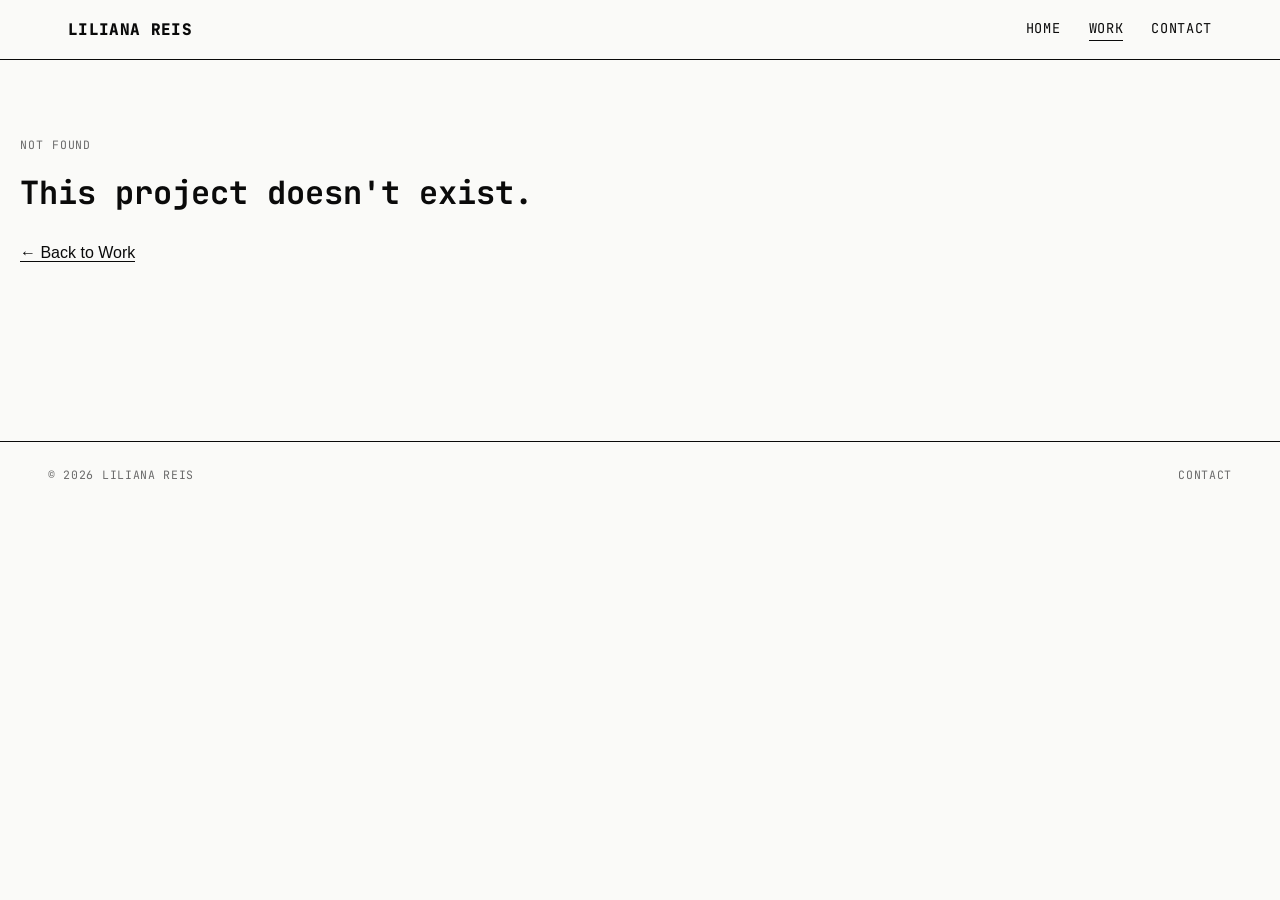
<file: project.html>
<!DOCTYPE html>
<html lang="en">
<head>
<meta charset="UTF-8">
<meta name="viewport" content="width=device-width, initial-scale=1.0">
<title id="page-title">Project — Liliana Reis</title>
<link rel="stylesheet" href="css/style.css">
</head>
<body>

<header class="site-header">
  <nav class="nav container">
    <a href="index.html" class="nav-logo">LILIANA REIS</a>
    <div class="nav-links">
      <a href="index.html">Home</a>
      <a href="work.html" aria-current="page">Work</a>
      <a href="contact.html">Contact</a>
    </div>
  </nav>
</header>

<main id="project-root">
  <!-- preenchido via JS -->
</main>

<footer class="site-footer">
  <span>© <span id="year"></span> Liliana Reis</span>
  <a href="contact.html">Contact</a>
</footer>

<script src="js/projects-data.js"></script>
<script>
  document.getElementById('year').textContent = new Date().getFullYear();

  const params = new URLSearchParams(window.location.search);
  const id = params.get('id');
  const project = projects.find(p => p.id === id);
  const root = document.getElementById('project-root');

  if (!project) {
    root.innerHTML = `
      <div class="container" style="padding: 4rem 0;">
        <p class="label">Not found</p>
        <h1 class="mono" style="font-size:2rem; margin-top:1rem;">This project doesn't exist.</h1>
        <p style="margin-top:1.5rem;"><a href="work.html" style="border-bottom:1px solid;">← Back to Work</a></p>
      </div>
    `;
  } else {
    document.getElementById('page-title').textContent = project.title + ' — Liliana Reis';

    const mediaHTML = project.media.map(m => {
      if (m.type === 'video') {
        return `<figure><video src="${m.src}" poster="${m.poster || ''}" controls playsinline></video></figure>`;
      }
      return `<figure><img src="${m.src}" alt="${m.alt}" loading="lazy"><figcaption>${m.alt}</figcaption></figure>`;
    }).join('');

    const toolsHTML = project.tools.map(t => `<li>${t}</li>`).join('');

    root.innerHTML = `
      <div class="project-head container">
        <a class="back" href="work.html">← Back to Work</a>
        <h1>${project.title}</h1>
        <div class="project-meta-row">
          <span class="label">${project.category}</span>
          <span class="label">${project.year}</span>
        </div>
      </div>

      <div class="project-body container">
        <div>
          <h4>Description</h4>
          <div class="bilingual">
            <p>${project.descriptionEN}</p>
            <p class="divider-line">—</p>
            <p>${project.descriptionPT}</p>
          </div>
        </div>
        <div>
          <h4>Process</h4>
          <div class="bilingual">
            <p>${project.processEN}</p>
            <p class="divider-line">—</p>
            <p>${project.processPT}</p>
          </div>
          <h4 style="margin-top:2rem;">Tools</h4>
          <ul class="tools-list">${toolsHTML}</ul>
        </div>
      </div>

      <div class="project-media container">
        ${mediaHTML}
      </div>
    `;
  }
</script>
</body>
</html>
</file>
<file: css/style.css>
/* ==========================================================================
   Liliana Reis — Portfolio
   Design system: brutalist grid, mono + sans pairing, black/off-white only
   ========================================================================== */

@import url('https://fonts.googleapis.com/css2?family=JetBrains+Mono:wght@400;500;700;800&display=swap');
@import url('https://api.fontshare.com/v2/css?f[]=general-sans@400,500,600&display=swap');

:root {
  --bg: #FAFAF8;
  --fg: #0A0A0A;
  --fg-muted: #6B6B6B;
  --border: #0A0A0A;
  --divider: rgba(10, 10, 10, 0.14);

  --font-mono: 'JetBrains Mono', 'Courier New', monospace;
  --font-sans: 'General Sans', -apple-system, sans-serif;

  --fs-hero: clamp(2.4rem, 7vw, 5.5rem);
  --fs-h1: clamp(1.8rem, 4.5vw, 3rem);
  --fs-h2: clamp(1.3rem, 2.5vw, 1.6rem);
  --fs-body: 1rem;
  --fs-small: 0.85rem;
  --fs-label: 0.72rem;

  --gap: clamp(1rem, 3vw, 2rem);
  --container-max: 1240px;
  --edge: clamp(1.25rem, 4vw, 3rem);
}

* { box-sizing: border-box; }

html {
  scroll-behavior: smooth;
}

body {
  margin: 0;
  background: var(--bg);
  color: var(--fg);
  font-family: var(--font-sans);
  font-size: var(--fs-body);
  line-height: 1.5;
  -webkit-font-smoothing: antialiased;
}

img, video {
  max-width: 100%;
  display: block;
}

a {
  color: inherit;
  text-decoration: none;
}

.container {
  max-width: var(--container-max);
  margin: 0 auto;
  padding: 0 var(--edge);
}

/* ---------- Typographic utilities ---------- */

.mono {
  font-family: var(--font-mono);
}

.label {
  font-family: var(--font-mono);
  font-size: var(--fs-label);
  text-transform: uppercase;
  letter-spacing: 0.08em;
  color: var(--fg-muted);
}

.bilingual {
  display: grid;
  gap: 0.9rem;
}

.bilingual .divider-line {
  font-family: var(--font-mono);
  color: var(--fg-muted);
  font-size: var(--fs-small);
}

/* ---------- Header / Nav ---------- */

.site-header {
  border-bottom: 1px solid var(--border);
  position: sticky;
  top: 0;
  background: var(--bg);
  z-index: 50;
}

.nav {
  display: flex;
  align-items: center;
  justify-content: space-between;
  flex-wrap: wrap;
  gap: 1rem;
  padding: 1.1rem var(--edge);
}

.nav-logo {
  font-family: var(--font-mono);
  font-weight: 800;
  font-size: 1rem;
  letter-spacing: 0.02em;
}

.nav-links {
  display: flex;
  gap: 1.75rem;
  font-family: var(--font-mono);
  font-size: 0.85rem;
  text-transform: uppercase;
  letter-spacing: 0.05em;
}

.nav-links a {
  position: relative;
  padding-bottom: 2px;
}

.nav-links a::after {
  content: "";
  position: absolute;
  left: 0;
  bottom: 0;
  width: 0;
  height: 1px;
  background: var(--fg);
  transition: width 0.2s ease;
}

.nav-links a:hover::after,
.nav-links a[aria-current="page"]::after {
  width: 100%;
}

.nav-links a[aria-current="page"] {
  color: var(--fg);
}

/* ---------- Footer ---------- */

.site-footer {
  border-top: 1px solid var(--border);
  margin-top: clamp(3rem, 8vw, 6rem);
  padding: 1.5rem var(--edge);
  display: flex;
  justify-content: space-between;
  flex-wrap: wrap;
  gap: 1rem;
  font-family: var(--font-mono);
  font-size: var(--fs-label);
  color: var(--fg-muted);
  text-transform: uppercase;
  letter-spacing: 0.06em;
}

.site-footer a:hover {
  color: var(--fg);
}

/* ---------- Home ---------- */

.hero {
  padding: clamp(3rem, 10vw, 7rem) var(--edge) clamp(2rem, 6vw, 4rem);
  border-bottom: 1px solid var(--border);
}

.hero h1 {
  font-family: var(--font-mono);
  font-weight: 800;
  font-size: var(--fs-hero);
  line-height: 1.02;
  margin: 0 0 1.25rem;
  letter-spacing: -0.01em;
}

.hero .role {
  font-family: var(--font-mono);
  font-size: clamp(0.95rem, 2vw, 1.15rem);
  color: var(--fg-muted);
  margin: 0;
}

.section-heading {
  display: flex;
  align-items: baseline;
  justify-content: space-between;
  padding: clamp(2rem, 5vw, 3rem) var(--edge) 1.5rem;
  border-bottom: 1px solid var(--divider);
}

.section-heading h2 {
  font-family: var(--font-mono);
  font-size: var(--fs-h2);
  font-weight: 700;
  margin: 0;
}

.section-heading a {
  font-family: var(--font-mono);
  font-size: var(--fs-small);
  text-transform: uppercase;
  letter-spacing: 0.05em;
  border-bottom: 1px solid var(--fg);
}

/* ---------- Project grid ---------- */

.grid {
  display: grid;
  grid-template-columns: repeat(3, 1fr);
  border-left: 1px solid var(--divider);
}

@media (max-width: 900px) {
  .grid { grid-template-columns: repeat(2, 1fr); }
}

@media (max-width: 600px) {
  .grid { grid-template-columns: 1fr; }
}

.card {
  border-right: 1px solid var(--divider);
  border-bottom: 1px solid var(--divider);
  padding: var(--gap);
  display: flex;
  flex-direction: column;
  gap: 0.9rem;
  transition: background 0.15s ease;
}

.card:hover {
  background: rgba(10, 10, 10, 0.03);
}

.card .thumb {
  aspect-ratio: 4 / 3;
  overflow: hidden;
  background: #eee;
}

.card .thumb img {
  width: 100%;
  height: 100%;
  object-fit: cover;
}

.card .meta {
  display: flex;
  justify-content: space-between;
  font-family: var(--font-mono);
  font-size: var(--fs-label);
  color: var(--fg-muted);
  text-transform: uppercase;
  letter-spacing: 0.06em;
}

.card h3 {
  font-family: var(--font-mono);
  font-size: 1.05rem;
  font-weight: 700;
  margin: 0;
}

/* ---------- Project detail ---------- */

.project-head {
  padding: clamp(2.5rem, 7vw, 4.5rem) var(--edge) 2rem;
  border-bottom: 1px solid var(--border);
}

.project-head .back {
  font-family: var(--font-mono);
  font-size: var(--fs-small);
  color: var(--fg-muted);
  display: inline-block;
  margin-bottom: 1.5rem;
}

.project-head .back:hover { color: var(--fg); }

.project-head h1 {
  font-family: var(--font-mono);
  font-size: clamp(2rem, 5vw, 3.2rem);
  font-weight: 800;
  margin: 0 0 1rem;
  line-height: 1.05;
}

.project-meta-row {
  display: flex;
  gap: 2rem;
  flex-wrap: wrap;
}

.project-body {
  padding: clamp(2rem, 5vw, 3rem) var(--edge);
  display: grid;
  grid-template-columns: 1fr 1fr;
  gap: clamp(2rem, 5vw, 4rem);
  border-bottom: 1px solid var(--divider);
}

@media (max-width: 800px) {
  .project-body { grid-template-columns: 1fr; }
}

.project-body h4 {
  font-family: var(--font-mono);
  font-size: var(--fs-label);
  text-transform: uppercase;
  letter-spacing: 0.08em;
  color: var(--fg-muted);
  margin: 0 0 0.9rem;
}

.tools-list {
  list-style: none;
  padding: 0;
  margin: 0;
  display: flex;
  flex-wrap: wrap;
  gap: 0.5rem;
}

.tools-list li {
  font-family: var(--font-mono);
  font-size: var(--fs-small);
  border: 1px solid var(--border);
  padding: 0.25rem 0.65rem;
}

.project-media {
  padding: clamp(2rem, 5vw, 3rem) var(--edge);
  display: grid;
  gap: var(--gap);
}

.project-media figure {
  margin: 0;
}

.project-media figcaption {
  font-family: var(--font-mono);
  font-size: var(--fs-label);
  color: var(--fg-muted);
  margin-top: 0.5rem;
}

/* ---------- Contact ---------- */

.contact-main {
  padding: clamp(3rem, 8vw, 6rem) var(--edge);
}

.contact-main h1 {
  font-family: var(--font-mono);
  font-size: var(--fs-hero);
  font-weight: 800;
  margin: 0 0 2.5rem;
  line-height: 1.02;
}

.contact-block {
  border-top: 1px solid var(--divider);
  padding: 1.75rem 0;
  display: flex;
  justify-content: space-between;
  align-items: center;
  flex-wrap: wrap;
  gap: 1rem;
}

.contact-block:last-child {
  border-bottom: 1px solid var(--divider);
}

.contact-block .label {
  min-width: 140px;
}

.email-value {
  font-family: var(--font-mono);
  font-size: clamp(1rem, 2.5vw, 1.3rem);
}

.copy-btn {
  font-family: var(--font-mono);
  font-size: var(--fs-small);
  text-transform: uppercase;
  letter-spacing: 0.05em;
  border: 1px solid var(--border);
  background: transparent;
  padding: 0.5rem 1rem;
  cursor: pointer;
  transition: background 0.15s ease, color 0.15s ease;
}

.copy-btn:hover {
  background: var(--fg);
  color: var(--bg);
}

.copy-btn.copied {
  background: var(--fg);
  color: var(--bg);
}

.social-links {
  display: flex;
  gap: 1.5rem;
  flex-wrap: wrap;
}

.social-links a {
  font-family: var(--font-mono);
  font-size: clamp(1rem, 2.5vw, 1.3rem);
  border-bottom: 1px solid transparent;
}

.social-links a:hover {
  border-bottom-color: var(--fg);
}

/* ---------- Focus visibility ---------- */

a:focus-visible,
button:focus-visible {
  outline: 2px solid var(--fg);
  outline-offset: 3px;
}

/* ---------- Reduced motion ---------- */

@media (prefers-reduced-motion: reduce) {
  html { scroll-behavior: auto; }
  * { transition: none !important; }
}
</file>
